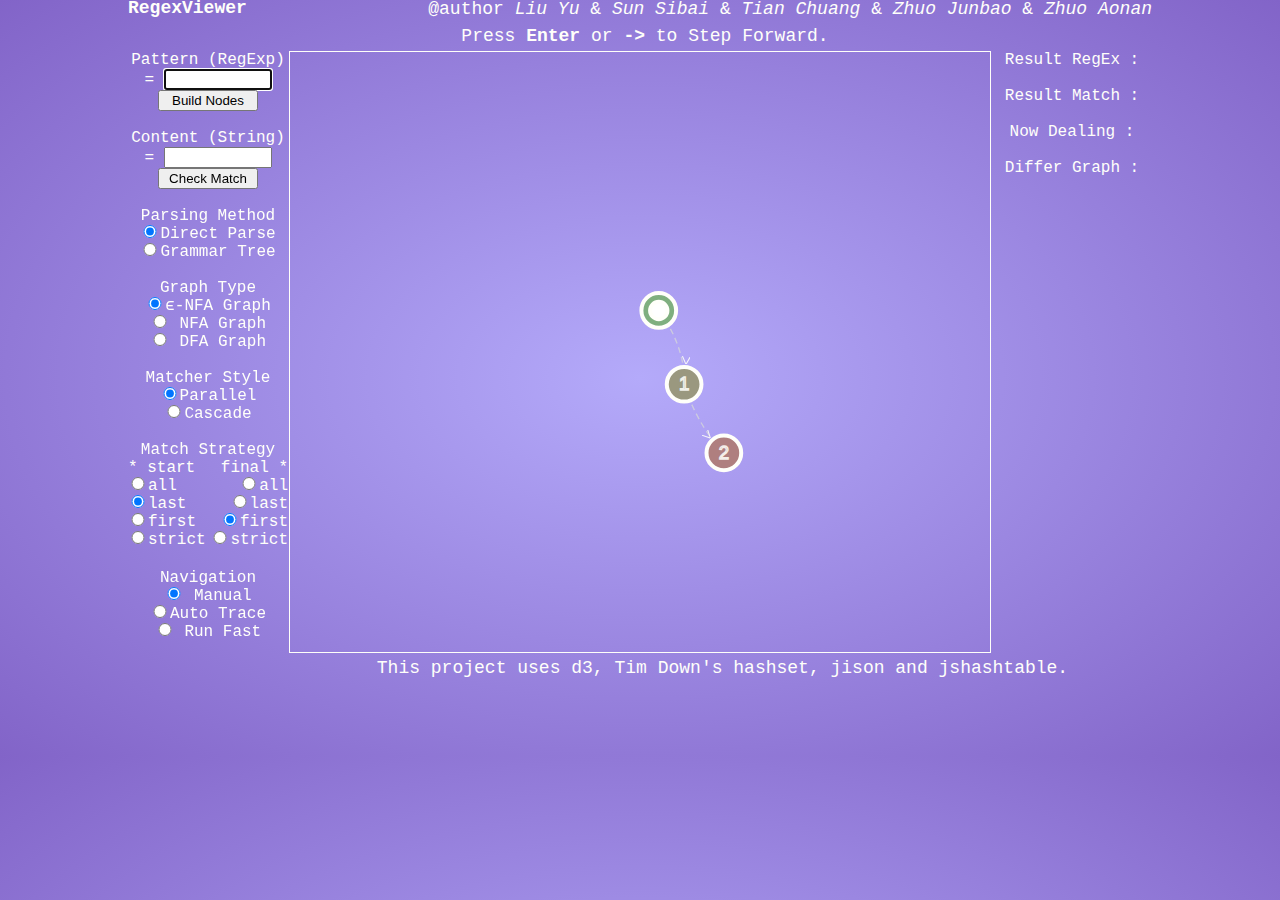
<file: index.htm>
<!DOCTYPE HTML>
<html><head>
 <meta charset="utf-8">
 <meta name="author" content="Sun Sibai & Liu Yu & Tian Chuang & Zhuo Junbao & Zhai Aonan">
 <meta name="keywords" content="regex visualize finite automaton">
 <link rel="stylesheet" type="text/css" href="css/main.css">
 <link rel="license" href="Apache License 2.0">
 <link rel="icon" href="res/icon.png">
 <title>Regex Viewer --- View Regular Expressions in Graph to Easily Understand the Matching Process.</title>
</head><body onkeypress="javascript:KeySet.keypress(event);" onclick="javascript:MouseSet.onclick(event);">
 <div class="wrapper"><p class="center" style="width:1024px;text-align:left;line-height:1pt;padding:0;"><b>RegexViewer</b></p><p class="center" style="width:1024px;text-align:right;line-height:1pt;padding:0 0 10px 0;">@author <i>Liu Yu</i> &amp; <i>Sun Sibai</i> &amp; <i>Tian Chuang</i> &amp; <i>Zhuo Junbao</i> &amp; <i>Zhuo Aonan</i> </p></div>
 <div class="wrapper"><p class="center" style="width:1024px;text-align:center;line-height:15pt;padding:5;">
Press <b>Enter</b> or <b>-&gt;</b> to Step Forward.
 </p></div>
<div class="wrapper">
 <div class="left wrapper"><form class="center" style="text-align:center;" onclick="javascript:Context.refresh();">
  Pattern (RegExp) = <input type="text" id="ptnTxtEdt" value="" onkeydown="javascript:if (event.keyCode==13) {this.select();Context.ParsePro.init(this.value);this.blur();}"/>
  <input type="button" value="Build Nodes" onclick="javascript:Context.ParsePro.init(document.getElementById('ptnTxtEdt').value);"/><br/><br/>
  Content (String) = <input type="text" id="strTxtEdt" value="" onkeydown="javascript:if (event.keyCode==13) {this.select();Context.MatchPro.init(this.value);this.blur();}"/>
  <input type="button" value="Check Match" onclick="javascript:Context.MatchPro.init(document.getElementById('strTxtEdt').value);"/><br/>
  <br/>Parsing Method<br/>
  <input type="radio" class="radio" name="parse" value="SWparser" checked="checked" onkeydown="javascript:this.blur();">Direct Parse</input><br/>
  <input type="radio" class="radio" name="parse" value="LYparser" onkeydown="javascript:this.blur();">Grammar Tree</input><br/>
  <br/>Graph Type<br/>
  <input type="radio" class="radio" name="graph" value="ENFA" checked="checked" onkeydown="javascript:this.blur();">ϵ-NFA Graph</input><br/>
  <input type="radio" class="radio" name="graph" value="NFA" onkeydown="javascript:this.blur();"> NFA Graph </input><br/>
  <input type="radio" class="radio" name="graph" value="DFA" onkeydown="javascript:this.blur();"> DFA Graph </input><br/>
  <br/>Matcher Style<br/>
  <input type="radio" class="radio" name="match" value="SWmatcher" checked="checked" onkeydown="javascript:this.blur();">Parallel</input><br/>
  <input type="radio" class="radio" name="match" value="LYmatcher" onkeydown="javascript:this.blur();">Cascade</input><br/>
  <br/>Match Strategy<br/>
  <div class="left" style="margin-bottom:20px;">
   * start <br/>
   <input type="radio" class="radio" name="stgstart" value="all" onkeydown="javascript:this.blur();">all</input><br/>
   <input type="radio" class="radio" name="stgstart" value="last" checked="checked" onkeydown="javascript:this.blur();">last</input><br/>
   <input type="radio" class="radio" name="stgstart" value="first" onkeydown="javascript:this.blur();">first</input><br/>
   <input type="radio" class="radio" name="stgstart" value="strict" onkeydown="javascript:this.blur();">strict</input><br/>
  </div><div class="right" style="margin-bottom:20px;">
   final * <br/>
   <input type="radio" class="radio" name="stgfinal" value="all" onkeydown="javascript:this.blur();">all</input><br/>
   <input type="radio" class="radio" name="stgfinal" value="last" onkeydown="javascript:this.blur();">last</input><br/>
   <input type="radio" class="radio" name="stgfinal" value="first" checked="checked" onkeydown="javascript:this.blur();">first</input><br/>
   <input type="radio" class="radio" name="stgfinal" value="strict" onkeydown="javascript:this.blur();">strict</input><br/>
  </div>
  <br/>Navigation<br/>
  <input type="radio" class="radio" name="navi" value="man" checked="checked" onkeydown="javascript:this.blur();"> Manual </input><br/>
  <input type="radio" class="radio" name="navi" value="aut" onkeydown="javascript:this.blur();">Auto Trace</input><br/>
  <input type="radio" class="radio" name="navi" value="run" onkeydown="javascript:this.blur();"> Run Fast </input><br/>
  <br/>
 </form></div>
 <div class="right wrapper"><span class="center" style="text-align:center;">
  Result RegEx : <div id="regexResult"></div> <br/>
  Result Match : <div id="matchResult"></div> <br/>
  Now Dealing : <div id="currentPos"></div> <br/>
  Differ Graph : <div id="difMessage"></div> <br/>
 </span></div>
 <div class="center wrapper" id="canvas"></div>
</div>
 <!--<script src="http://d3js.org/d3.v3.min.js"></script>-->
 <script src="lib/hashtable.min.js"></script>
 <script src="lib/hashset.min.js"></script>
 <script src="lib/jison.min.js"></script>
 <script src="lib/d3.min.js"></script>
 <script src="js/kernel/utils.js"></script>
 <script src="js/kernel/parser.js"></script>
 <script src="js/kernel/fa.js"></script>
 <script src="js/kernel/swnodes.js"></script>
 <script src="js/kernel/swgraph.js"></script>
 <script src="js/kernel/swparse.js"></script>
 <script src="js/kernel/swmatch.js"></script>
 <script src="js/ui/swconst.js"></script>
 <script src="js/model/swmodel.js"></script>
 <script src="js/model/swfmswitch.js"></script>
 <script src="js/model/swtransfer.js"></script>
 <script src="js/model/swparser.js"></script>
 <script src="js/model/lyparser.js"></script>
 <script src="js/model/swmatcher.js"></script>
 <script src="js/model/lymatcher.js"></script>
 <script src="js/control/swinput.js"></script>
 <script src="js/view/swdraw.js"></script>
 <script src="js/control/swparserun.js"></script>
 <script src="js/control/swmatchrun.js"></script>
 <script src="js/control/swrefresh.js"></script>
 <script src="js/ui/swkeys.js"></script>
 <script src="js/ui/swmouse.js"></script>
 <script src="js/ui/swui.js"></script>
<div class="center wrapper"><p class="center" style="width:1024px;text-align:center;line-height:15pt;padding:5;">
  This project uses
  <a href="http://d3js.org">d3</a>, Tim Down's hashset, <a href="http://jison.org/">jison</a> and
  <a href="https://code.google.com/p/jshashtable/">jshashtable</a>.
</p></div>
</body></html>
</file>
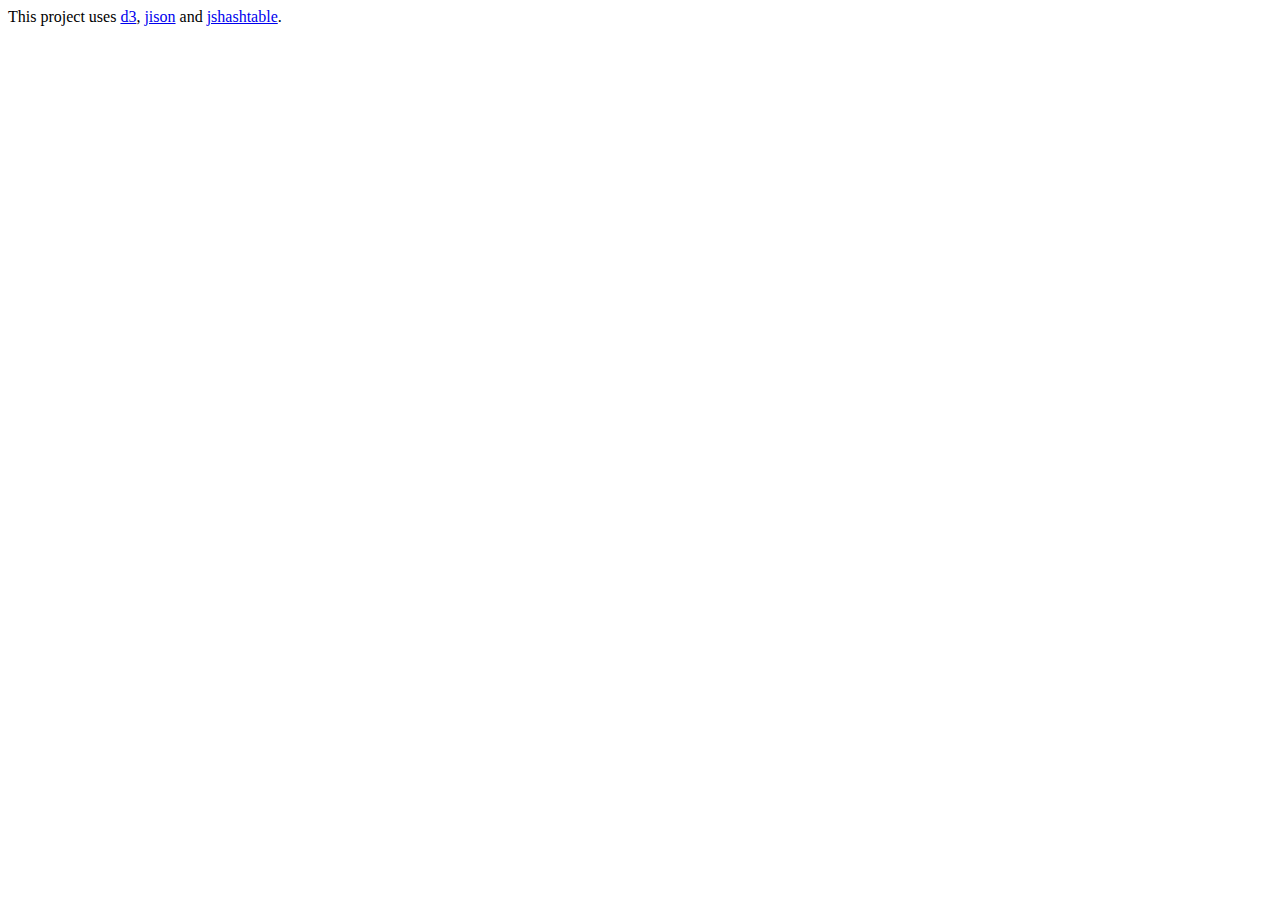
<file: debug.html>
<!doctype html>
<html>
 <head>
  <title>re-view: visualisation of regular expressions as finite automata</title>
  <meta charset="utf-8"/>
  <meta http-equiv="Content-type" content="text/html; charset=utf-8"/>
 </head>
 <body>
 <script src="lib/hashtable.min.js"></script>
 <script src="lib/hashset.min.js"></script>
 <script src="lib/jison.min.js"></script>
 <script src="lib/d3.min.js"></script>
 <script src="js/kernel/utils.js"></script>
 <script src="js/kernel/parser.js"></script>
 <script src="js/kernel/fa.js"></script>

  This project uses
  <a href="http://d3js.org">d3</a>, <a href="http://jison.org/">jison</a> and
  <a href="https://code.google.com/p/jshashtable/">jshashtable</a>.

  <pre><script type="text/javascript" src="js/kernel/test.js"></script></pre>
 </body>
</html>
<!--
 -*- indent-tabs-mode: nil -*- vim:et:ts=1:sw=1
-->
</file>
<file: css/main.css>
/*project https://github.com/niasw/RegexViewer*/
body {
 font-family: Courier, WenQuanYiHei, monospace;
 min-height: 740px;

 background: rgb(180, 170, 255);
 background: -webkit-gradient(radial, 50% 50%, 0, 50% 50%, 1000, from(rgb(180, 170, 250)), to(rgb(130, 100, 200)));
 background: -webkit-radial-gradient(rgb(180, 170, 250), rgb(130, 100, 200));
 background:    -moz-radial-gradient(rgb(180, 170, 250), rgb(130, 100, 200));
 background:     -ms-radial-gradient(rgb(180, 170, 250), rgb(130, 100, 200));
 background:      -o-radial-gradient(rgb(180, 170, 250), rgb(130, 100, 200));
 background:         radial-gradient(rgb(180, 170, 250), rgb(130, 100, 200));

 color: rgb(255, 255, 250);
}
div.wrapper {
 width: 1024px;
 margin: 0 auto;
}
div.wrapper.middle {
 width: 700px;
}
div.wrapper.left {
 width: 160px;
}
div.wrapper.right {
 width: 160px;
}
div.wrapper.middle,
div.wrapper.left,
div.wrapper.right {
 margin: 0;
 padding: 5;
/* font-family: Helvetica, Arial, sans-serif; */
 overflow: hidden;
}
div.wrapper.right input,
div.wrapper.left input {
 width: 100px;
 margin: 0 auto;
}
div.wrapper.right input.checkbox,
div.wrapper.left input.checkbox,
div.wrapper.right input.radio,
div.wrapper.left input.radio {
 width: 20px;
 margin: 0 auto;
}
b, strong { font-weight: bold }
i, em { font-style: italic }
p {
 padding: 5px;
 font-size: 18px;
 line-height: 20px;
}
pre, p.pre {
 padding: 2px 0;
 font-size: 14px;
 line-height: 17px;
}
h3 {
 padding: 5px;
 font-size: 22px;
 line-height: 26px;
}
a,a:link,a:visited {
 text-decoration: none;
 outline: none;
 color: inherit;
}
a:hover,a:active {
 color: rgb(80,80,120);
}
ol, ul,
ul li,
ol li {
 list-style: none;
 text-indent: 10px;
}
.center {
 display: block;
 margin: 0 auto;
 text-align: center;
}
.middle {
 display: block;
 margin: 0 auto;
 text-align: center;
}
.left {
 float: left;
 margin: 0 auto 0 0;
 text-align: left;
}
.right {
 float: right;
 margin: 0 0 0 auto;
 text-align: right;
}
/** svg settings **/
svg.chart {
 border: solid, 1px, rgb(255, 255, 250);
}
svg.chart * {
 stroke-width: 3pt;
 stroke: rgb(255, 255, 250);
 fill: none;
 color: rgb(255, 255, 250);
 font-size: 18pt;
 text-anchor: middle;
}
svg.chart *.erase {
 fill: rgba(255, 255, 170, .9);
 stroke: none;
}
svg.chart text,
svg.chart *.links {
 font-family: Helvetica, Arial, WenQuanYiHei, sans-serif;
 font-size: 14pt;
 stroke-width: 1pt;
}
svg.chart path.links {
 fill: none;
 stroke: rgba(255,255,250,.3);
}
svg.chart circle.cursor {
 stroke: none;
 fill: none;
}
svg.chart text.mthtx {
 stroke: rgba(250,200,180,1);
 color: rgba(250,200,180,1)
}
</file>
